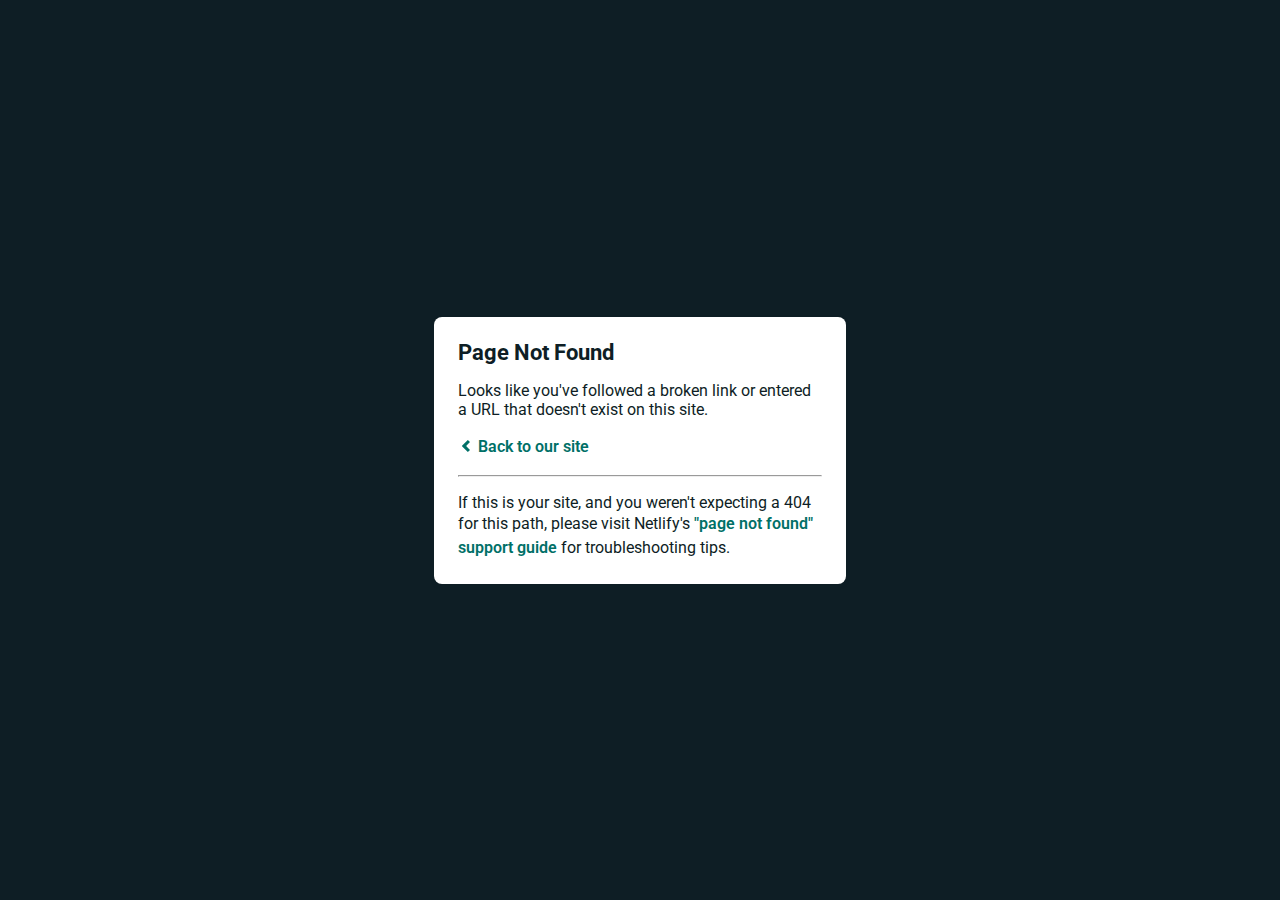
<file: css/owl.video.play.html>
<!DOCTYPE html><html>  <head>    <meta charset="utf-8">    <meta name="viewport" content="width=device-width, initial-scale=1.0, maximum-scale=1.0, user-scalable=no">    <title>Page Not Found</title>    <link href='https://fonts.googleapis.com/css?family=Roboto:400,700&subset=latin,latin-ext' rel='stylesheet' type='text/css'>    <style>    body {      font-family: -apple-system, BlinkMacSystemFont, "Segoe UI", Roboto, Helvetica, Arial, sans-serif, "Apple Color Emoji", "Segoe UI Emoji", "Segoe UI Symbol";      background: rgb(14, 30, 37);      color: white;      overflow: hidden;      margin: 0;      padding: 0;    }    h1 {      margin: 0;      font-size: 22px;      line-height: 24px;    }    .main {      position: relative;      display: flex;      flex-direction: column;      align-items: center;      justify-content: center;      height: 100vh;      width: 100vw;    }    .card {      position: relative;      display: flex;      flex-direction: column;      width: 75%;      max-width: 364px;      padding: 24px;      background: white;      color: rgb(14, 30, 37);      border-radius: 8px;      box-shadow: 0 2px 4px 0 rgba(14, 30, 37, .16);    }    a {      margin: 0;      text-decoration: none;      font-weight: 600;      line-height: 24px;      color: #007067;    }    a svg {      position: relative;      top: 2px;    }    a:hover,    a:focus {      text-decoration: underline;      text-decoration-color: #f4bb00;    }    a:hover svg path{      fill: #007067;    }    p:last-of-type {      margin-bottom: 0;    }    </style>  </head>  <body>    <div class="main">      <div class="card">        <div class="header">          <h1>Page Not Found</h1>        </div>        <div class="body">          <p>Looks like you've followed a broken link or entered a URL that doesn't exist on this site.</p>          <p>            <a id="back-link" href="/">              <svg xmlns="http://www.w3.org/2000/svg" width="16" height="16" viewBox="0 0 16 16">                <path fill="#007067" d="M11.9998836,4.09370803 L8.55809517,7.43294953 C8.23531459,7.74611298 8.23531459,8.25388736 8.55809517,8.56693769 L12,11.9062921 L9.84187871,14 L4.24208544,8.56693751 C3.91930485,8.25388719 3.91930485,7.74611281 4.24208544,7.43294936 L9.84199531,2 L11.9998836,4.09370803 Z"/>              </svg>              Back to our site             </a>          </p>          <hr><p>If this is your site, and you weren't expecting a 404 for this path, please visit Netlify's <a href="https://answers.netlify.com/t/support-guide-i-ve-deployed-my-site-but-i-still-see-page-not-found/125?utm_source=404page&utm_campaign=community_tracking">"page not found" support guide</a> for troubleshooting tips.          </p>        </div>      </div>    </div>    <script>      (function() {        if (document.referrer && document.location.host && document.referrer.match(new RegExp("^https?://" + document.location.host))) {          document.getElementById("back-link").setAttribute("href", document.referrer);        }      })();    </script>  </body></html>
</file>
